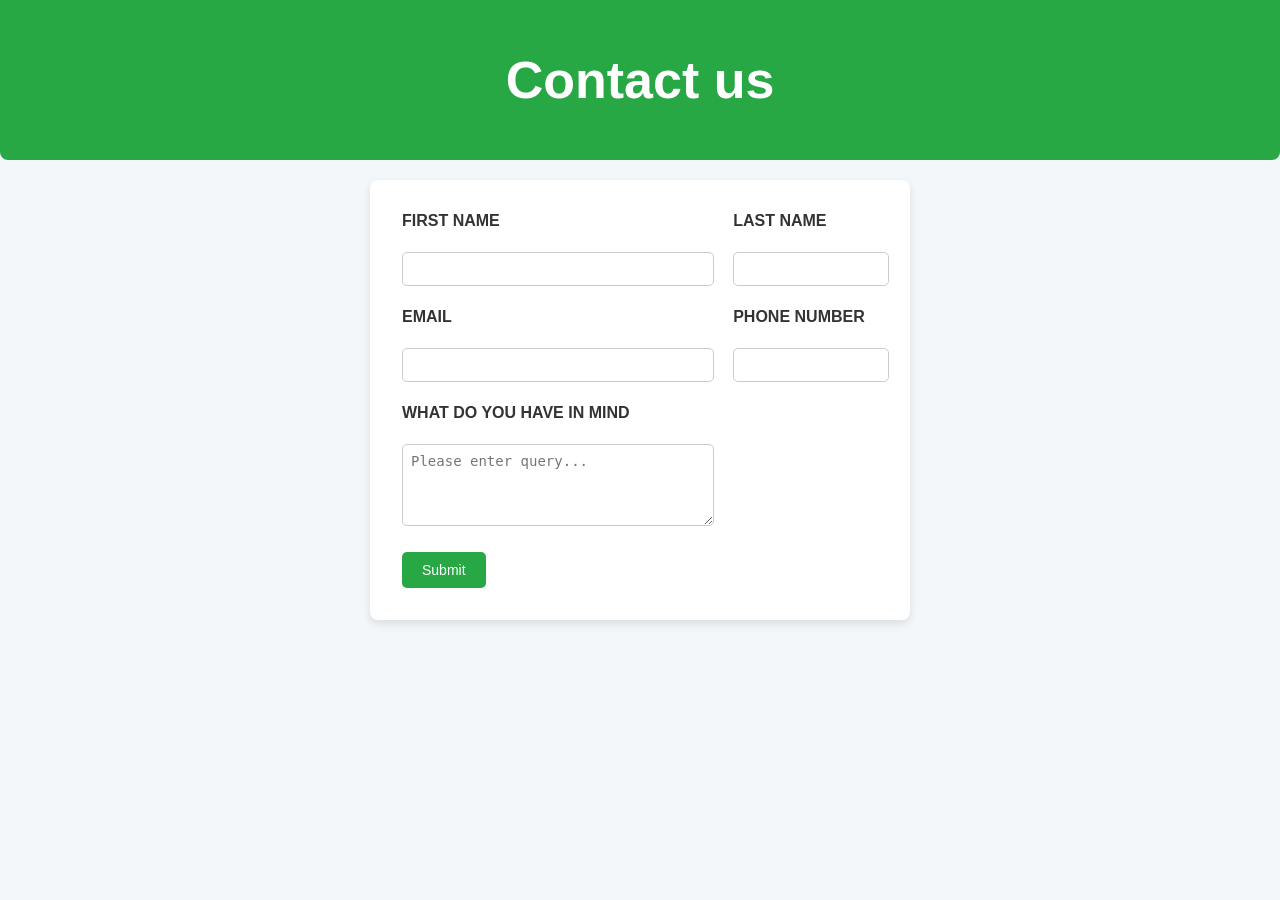
<file: LabPPractice/index.html>
<!DOCTYPE html>
<html lang="en">

<head>  
    <title>Basic contact form</title>
    <link rel="stylesheet" href="Design/style.css">
    <script src="JS/script.js"></script>
</head>

<body>

    <div class="Header">  <h1>Contact us </h1></div>
    <form>
        <table>
            <tr>
                <td><label for="fname">FIRST NAME</label></td>
                <td><label for="lname">LAST NAME</label></td>
            </tr>
            <tr>
                <td><input type="text" id="fname"  name="fname"></td>
                <td><input type="text" id="lname" name="lname"></td>
            </tr>
            <tr>
                <td><label for="email">EMAIL</label></td>
                <td><label for="phone">PHONE NUMBER</label></td>
            </tr>
            <tr>
                <td><input type="email" id="email" name="email"></td>
                <td><input type="number" id="phone" name="phone"></td>
            </tr>
            <tr>
                <td><label for="message">WHAT DO YOU HAVE IN MIND</label></td>
            </tr>
            <tr>
                <td><textarea id="message" name="message" rows="4" cols="50" placeholder="Please enter query..."></textarea></td>
            </tr>
            <tr>
                <td><input type="submit" value="Submit"></td>
            </tr>

        </table>
    </form>

</body>
</html>
</file>
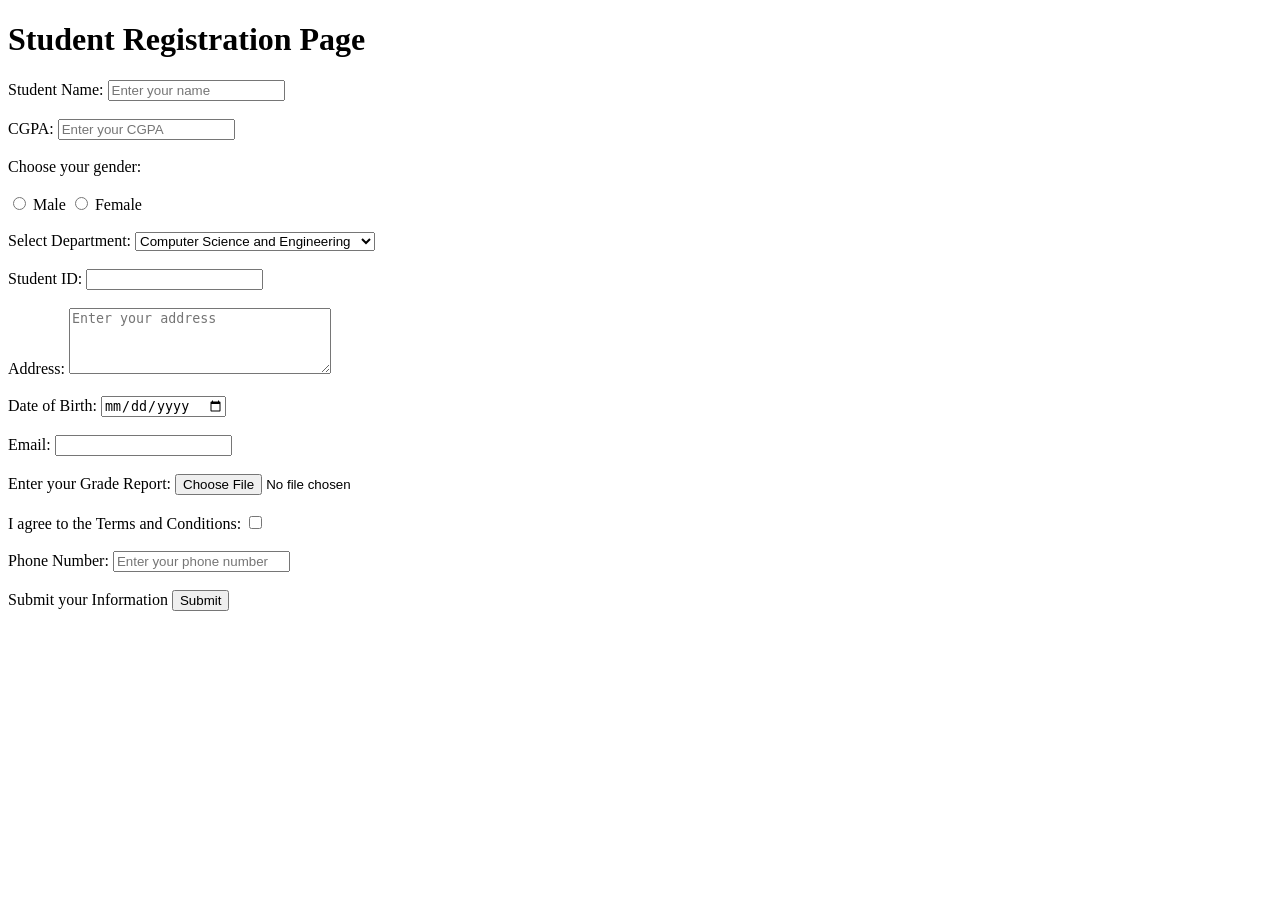
<file: Lab1/studentRegistration.html>
<!DOCTYPE html>
<html lang="en">

<title>Student Registration</title>
<head>
    <h1>Student Registration Page</h1>
</head>
<body>
    <form>
        <label for="SName">Student Name:</label>
        <input type="text" id="SName" name="SName" placeholder="Enter your name"> <br><br>

        <label for="Cgpa">CGPA:</label>
        <input type="text" id="Cgpa" name="Cgpa" placeholder="Enter your CGPA"> <br><br>

        <label for="Gender">Choose your gender:</label> <br><br>
        <input type="radio" name="gender" id="gMale" value="Male">
        <label for="gMale">Male</label>
        <input type="radio" name="gender" id="gFemale" value="Female">
        <label for="gFemale">Female</label> <br><br>

        <label for="Dept"> Select Department:</label>
        <select id="Dept" name="Dept">
            <option value="CSE">Computer Science and Engineering</option>
            <option value="EEE">Electrical and Electronic Engineering</option>
            <option value="ME">Mechanical Engineering</option>
            <option value="CE">Civil Engineering</option>
        </select> <br><br>

        <label for="SID">Student ID:</label>
        <input type="text" id="SID" name="SID"> <br><br>

        <label for="Address">Address:</label>
        <textarea id="Address" name="Address" rows="4" cols="30" placeholder="Enter your address"></textarea> <br><br>

        <label for="DOB">Date of Birth:</label>
        <input type="date" id="DOB" name="DOB"> <br><br>

        <label for="mail">Email:</label>
        <input type="email" id="mail" name="mail"> <br><br>

        <label for="GReport">Enter your Grade Report:</label>
        <input type="file" id="GReport" name="GReport"> <br><br>

        <label for="TnC">I agree to the Terms and Conditions:</label>
        <input type="checkbox" id="TnC" name="TnC"> <br><br>

        <label for="Phone">Phone Number:</label>
        <input type="tel" id="Phone" name="Phone" placeholder="Enter your phone number"> <br><br>

        <label for="Sbmt">Submit your Information  </label>
        <input type="submit" value="Submit">
    </form>
</body>
</html>
</file>
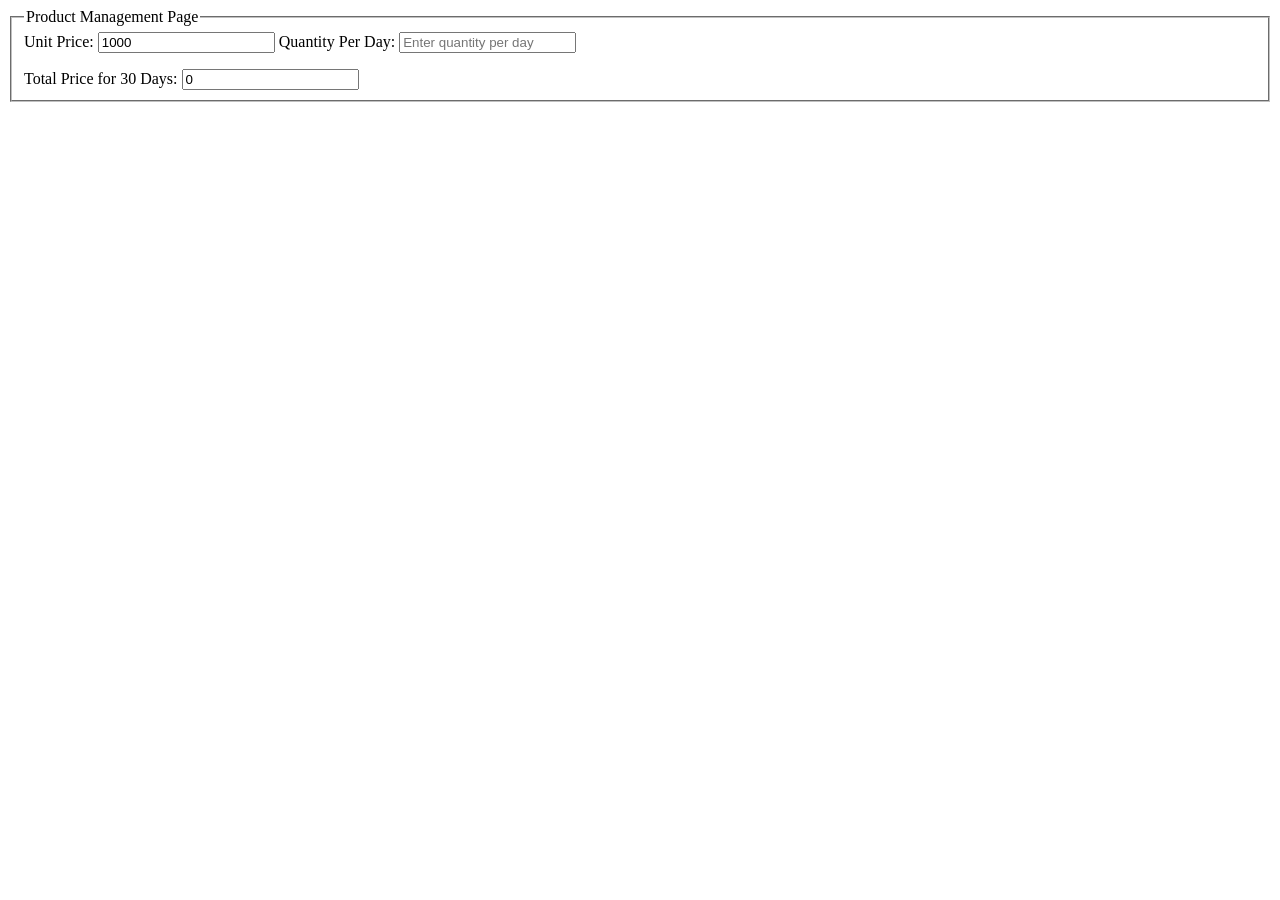
<file: Lab Performance_MID/Page/Page.html>
<!DOCTYPE html>
<html lang="en">
<head>
    <title>Product Management Page</title>
    <link rel="stylesheet" href="D:\Github\WTech_Spring-2025-26\Lab Performance_MID\Design\Style.css">
    <script src="D:\Github\WTech_Spring-2025-26\Lab Performance_MID\JS\Validation.js"></script>
</head>
<body>
    <form id="productForm">
        <fieldset>
            <legend>Product Management Page</legend>

            <label for="unitPrice">Unit Price:</label>
            <input type="text" id="unitPrice" value="1000" readonly>

            <label for="quantity">Quantity Per Day:</label>
            <input type="number" id="quantity" name="quantity" placeholder="Enter quantity per day">
            <p id="errorMsg" class="error"></p>

            <label for="totalPrice">Total Price for 30 Days:</label>
            <input type="text" id="totalPrice" name="totalPrice" value="0" readonly>
        </fieldset>
    </form>
</body>
</html>
</file>
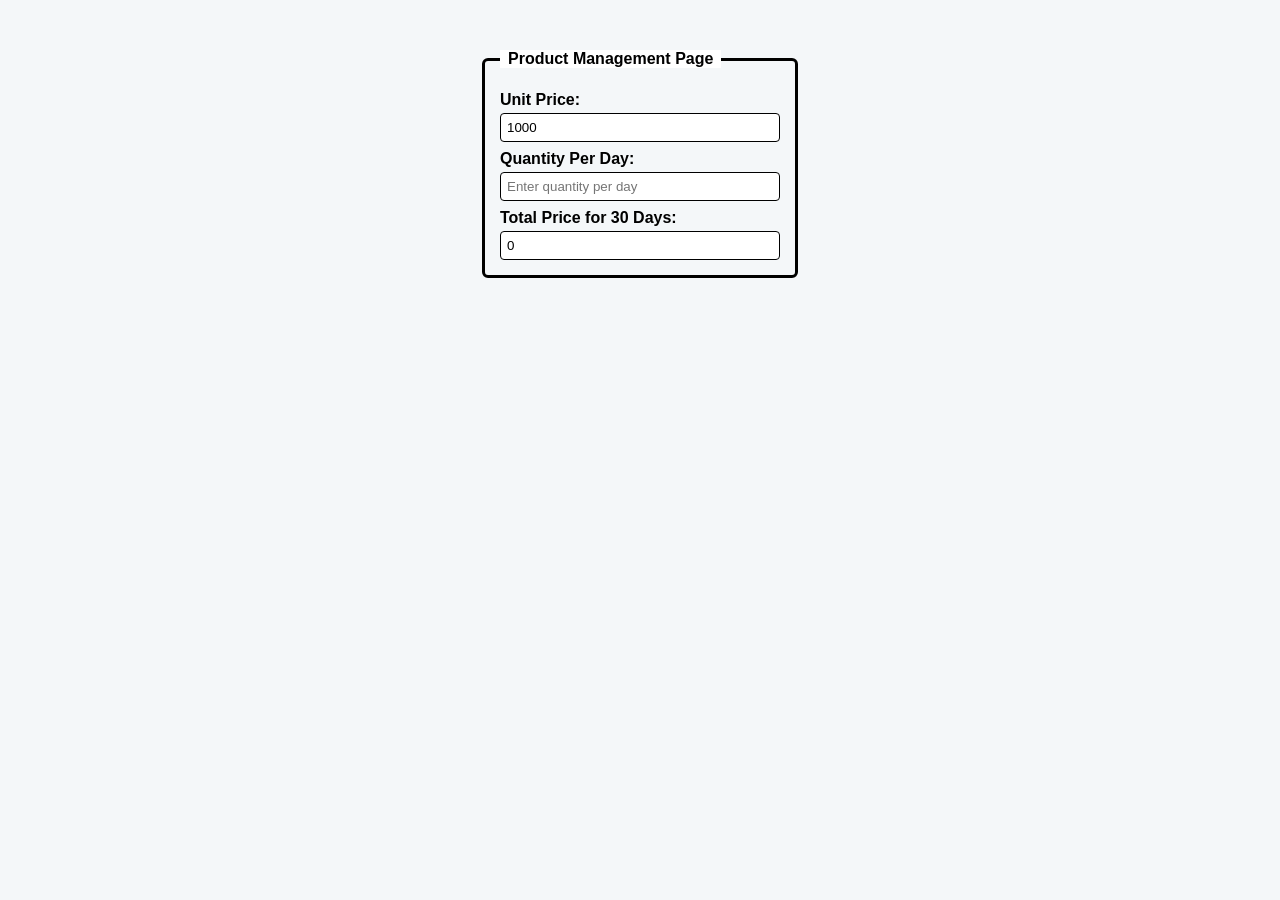
<file: LabPMid/Page/Page.html>
<!DOCTYPE html>
<html lang="en">
<head>
    <title>Product Management Page</title>
    <link rel="stylesheet" href="../Design/Style.css">
</head>
<body>
    <form id="productForm">
        <fieldset>
            <legend>Product Management Page</legend>

            <label for="unitPrice">Unit Price:</label>
            <input type="text" id="unitPrice" value="1000" readonly>

            <label for="quantity">Quantity Per Day:</label>
            <input type="number" id="quantity" name="quantity" placeholder="Enter quantity per day">
            <p id="errorMsg" class="error"></p>

            <label for="totalPrice">Total Price for 30 Days:</label>
            <input type="text" id="totalPrice" name="totalPrice" value="0" readonly>
        </fieldset>
    </form>
</body>
</html>
</file>
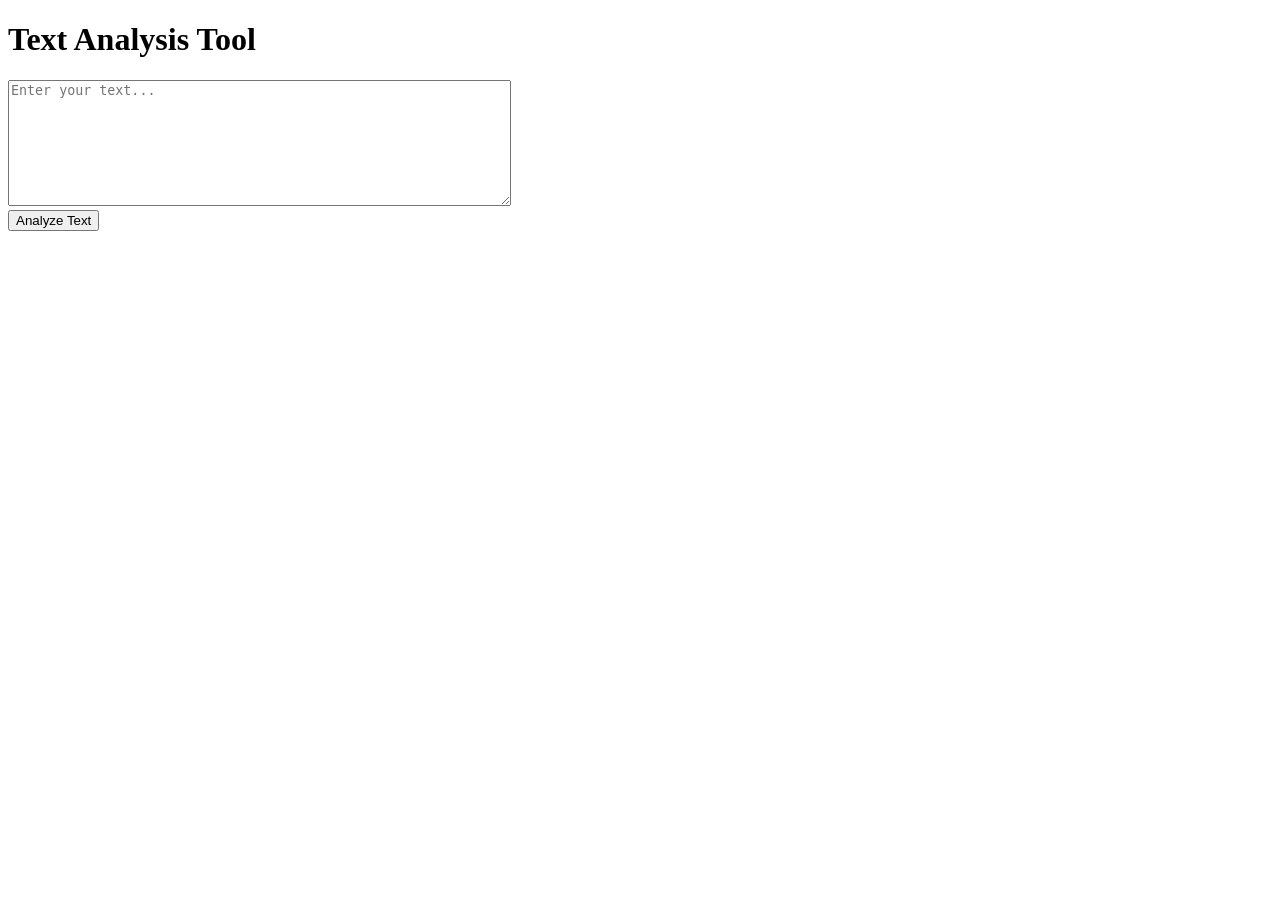
<file: Lt-5_Practice/Page/Page.html>
<!DOCTYPE html>
<html lang="en">

<head>
    <title>Text Analysis Tool</title>
    <link rel="stylesheet" href="D:\Github\WTech_Spring-2025-26\Lt-5_Practice\Design\Style.css">
    <script src="D:\Github\WTech_Spring-2025-26\Lt-5_Practice\Script\Script.js"></script>
</head>
<body>
    <header>
        <h1>Text Analysis Tool</h1>
    </header>

    <div>
        <form>
            <table>
                <tr>
                    <textarea id="inputText" rows="8" cols="60" placeholder="Enter your text..." onkeyup="return get_textarea()"></textarea>
                    <br>
                </tr>
                <tr>
                    <button id="analyzeBtn" onclick="analyzeText()">Analyze Text</button>
                </tr>
            </table>
        </form>
    </div>

</body>

</html>
</file>
<file: LabPPractice/Design/style.css>
body {
    font-family: Arial, sans-serif;
    background-color: #f4f7f9;
    margin: 0;
    padding: 0;
}

.Header {
    text-align: center;
    font-size: 26px;
    font-weight: bold;
    background-color: #28a745;
    color: white;
    padding: 15px;
    margin-bottom: 20px;
    border-radius: 0 0 8px 8px;
}

form {
    width: 500px;
    margin: 0 auto;
    background: #fff;
    padding: 20px;
    border-radius: 8px;
    box-shadow: 0px 4px 10px rgba(0,0,0,0.1);
}

table {
    width: 100%;
}

td {
    padding: 10px;
    vertical-align: top;
}

label {
    font-weight: bold;
    color: #333;
}

input[type="text"],
input[type="email"],
input[type="number"],
textarea {
    width: 95%;
    padding: 8px;
    border: 1px solid #ccc;
    border-radius: 5px;
    font-size: 14px;
}

textarea {
    resize: vertical;
}

input[type="submit"] {
    background: #28a745;
    color: white;
    border: none;
    padding: 10px 20px;
    border-radius: 5px;
    cursor: pointer;
    font-size: 14px;
}

input[type="submit"]:hover {
    background: #218838;
}
</file>
<file: LabPMid/Design/Style.css>
body {
    font-family: Arial, sans-serif;
    margin: 0;
    background-color: #f4f7f9;
}

form {
    width: 320px;
    margin: 50px auto;
}

fieldset {
    border: 3px solid black; 
    border-radius: 6px;
    padding: 15px;            
    text-align: left;         
}

legend {
    font-weight: bold;
    font-size: 16px;
    padding: 0 8px;
    background: white;
}

label {
    font-weight: bold;
    display: block;
    margin-top: 8px;         
}

input[type="text"],
input[type="number"] {
    width: 95%;
    padding: 6px;
    margin-top: 4px;          
    border: 1px solid black;  
    border-radius: 4px;
}

.error {
    color: red;
    font-size: 13px;
    margin: 4px 0 0;
}
</file>
